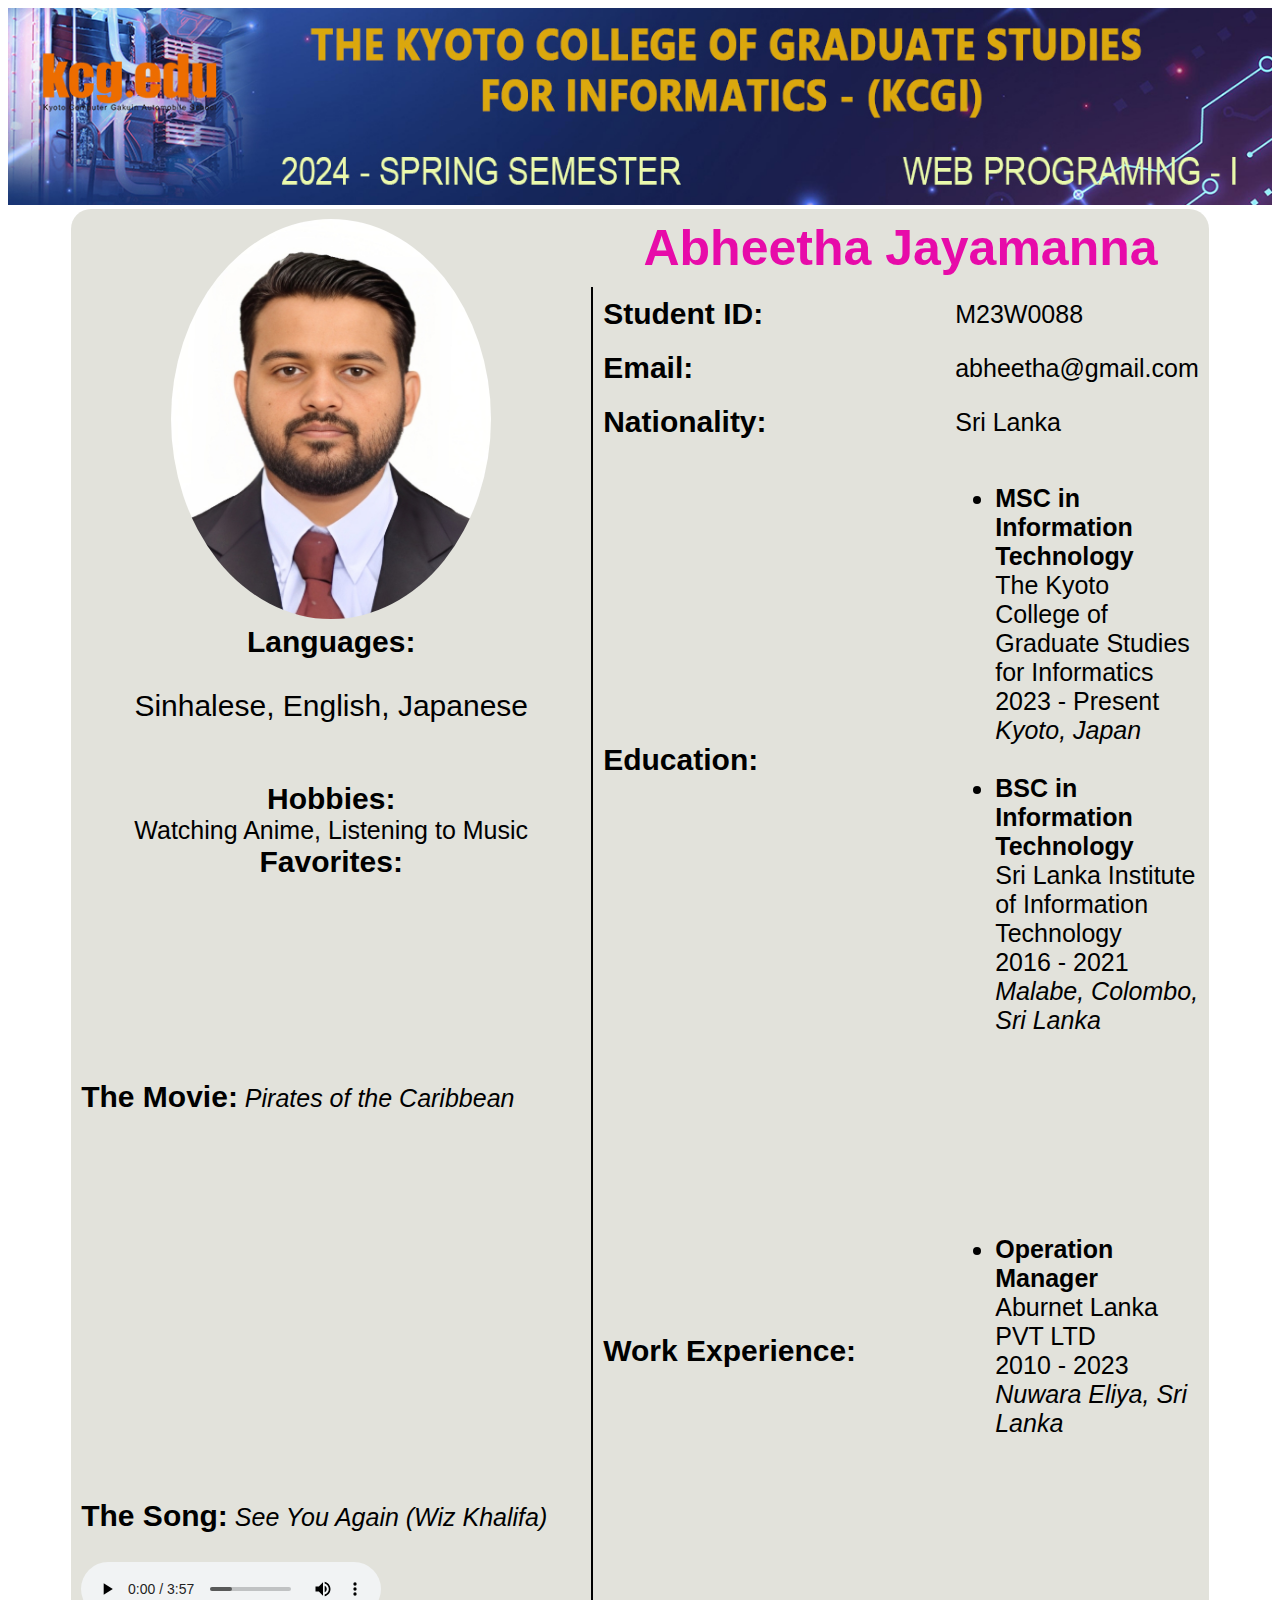
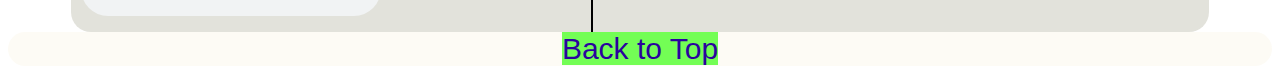
<file: details/abheetha.html>
<!DOCTYPE html>
<html><head>
<meta http-equiv="content-type" content="text/html; charset=UTF-8">
<meta name="description" content="Group Profile Webpage">
<meta name="author" content="Triple Sparkles">
<meta name="viewport" content="width=device-width, initial-scale=1.0">

<link rel="stylesheet" href="style.css">
</head>
<body>
<img class="a" src="img/HeaderImg.jpg" width="100%">
<br>
<!-- Student profile -->
<table id="student1" align="center" cellspacing="5px" cellpadding="10px">
	<tbody>
		<tr>
			<td rowspan="5" align="center" style="vertical-align:top" width="500px"> <img class="profile-img" src="../images/myimage3.jpg" width="320px" height="400px">
			<br>
			<b style="font-size:30px;">Languages:</b> <br> <p>Sinhalese, English, Japanese</p>
			<br>
			<b style="font-size:30px;">Hobbies:</b> <br> Watching Anime, Listening to Music
			<br>
			<b style="font-size:30px;">Favorites:</b></td>
			<th colspan="2" align="center">Abheetha Jayamanna</th>			
		</tr>		
		<tr>
			<td class="separator" align="left" width="400px"><b style="font-size:30px;">Student ID:</b></td>
			<td>M23W0088</td>
		</tr>
		<tr>
			<td class="separator" align="left" width="400px"><b style="font-size:30px;">Email:</b></td>
			<td>abheetha@gmail.com</td>
		</tr>
		<tr>
			<td class="separator" align="left" width="400px"><b style="font-size:30px;">Nationality:</b></td>
			<td>Sri Lanka</td>
		</tr>
		<tr>
			<td class="separator" align="left" width="400px"><b style="font-size:30px;">Education:</b></td>
			<td><ul><li><b>MSC in Information Technology</b><br>The Kyoto College of Graduate Studies for Informatics<br>2023 - Present<br><i><address>Kyoto, Japan</address></i></li><br><li><b>BSC in Information Technology</b><br>Sri Lanka Institute of Information Technology<br>2016 - 2021<br><address>Malabe, Colombo, Sri Lanka</address></li></ul></td>
		</tr>
		<tr>
			<td><b style="font-size:30px;">The Movie:</b><i> Pirates of the Caribbean</i><br><br>
			<iframe width="500px" height="350px" src="https://www.youtube.com/embed/naQr0uTrH_s" title="Pirates of the Caribbean: The Curse of the Black Pearl Official Trailer 1 (2003) HD" frameborder="0" allow="accelerometer; autoplay; clipboard-write; encrypted-media; gyroscope; picture-in-picture; web-share" referrerpolicy="strict-origin-when-cross-origin" allowfullscreen></iframe>
			<br>
			<b style="font-size:30px;">The Song:</b><i> See You Again (Wiz Khalifa)</i><br>
			<br>
			<audio controls="controls">
				<source src="src/Wiz Khalifa - See You Again.mp3">
			</audio>
			</td>
			<td class="separator" align="left" width="400px"><b style="font-size:30px;">Work Experience:</b></td>
			<td><ul><li><b>Operation Manager</b><br>Aburnet Lanka PVT LTD<br>2010 - 2023<br><address>Nuwara Eliya, Sri Lanka</address></li><br></ul></td>
		</tr>
	</tbody>
</table>
<nav align="center">
<a class="top" href="#top"> Back to Top </a><br>
</nav>
</body>
</html>
</file>
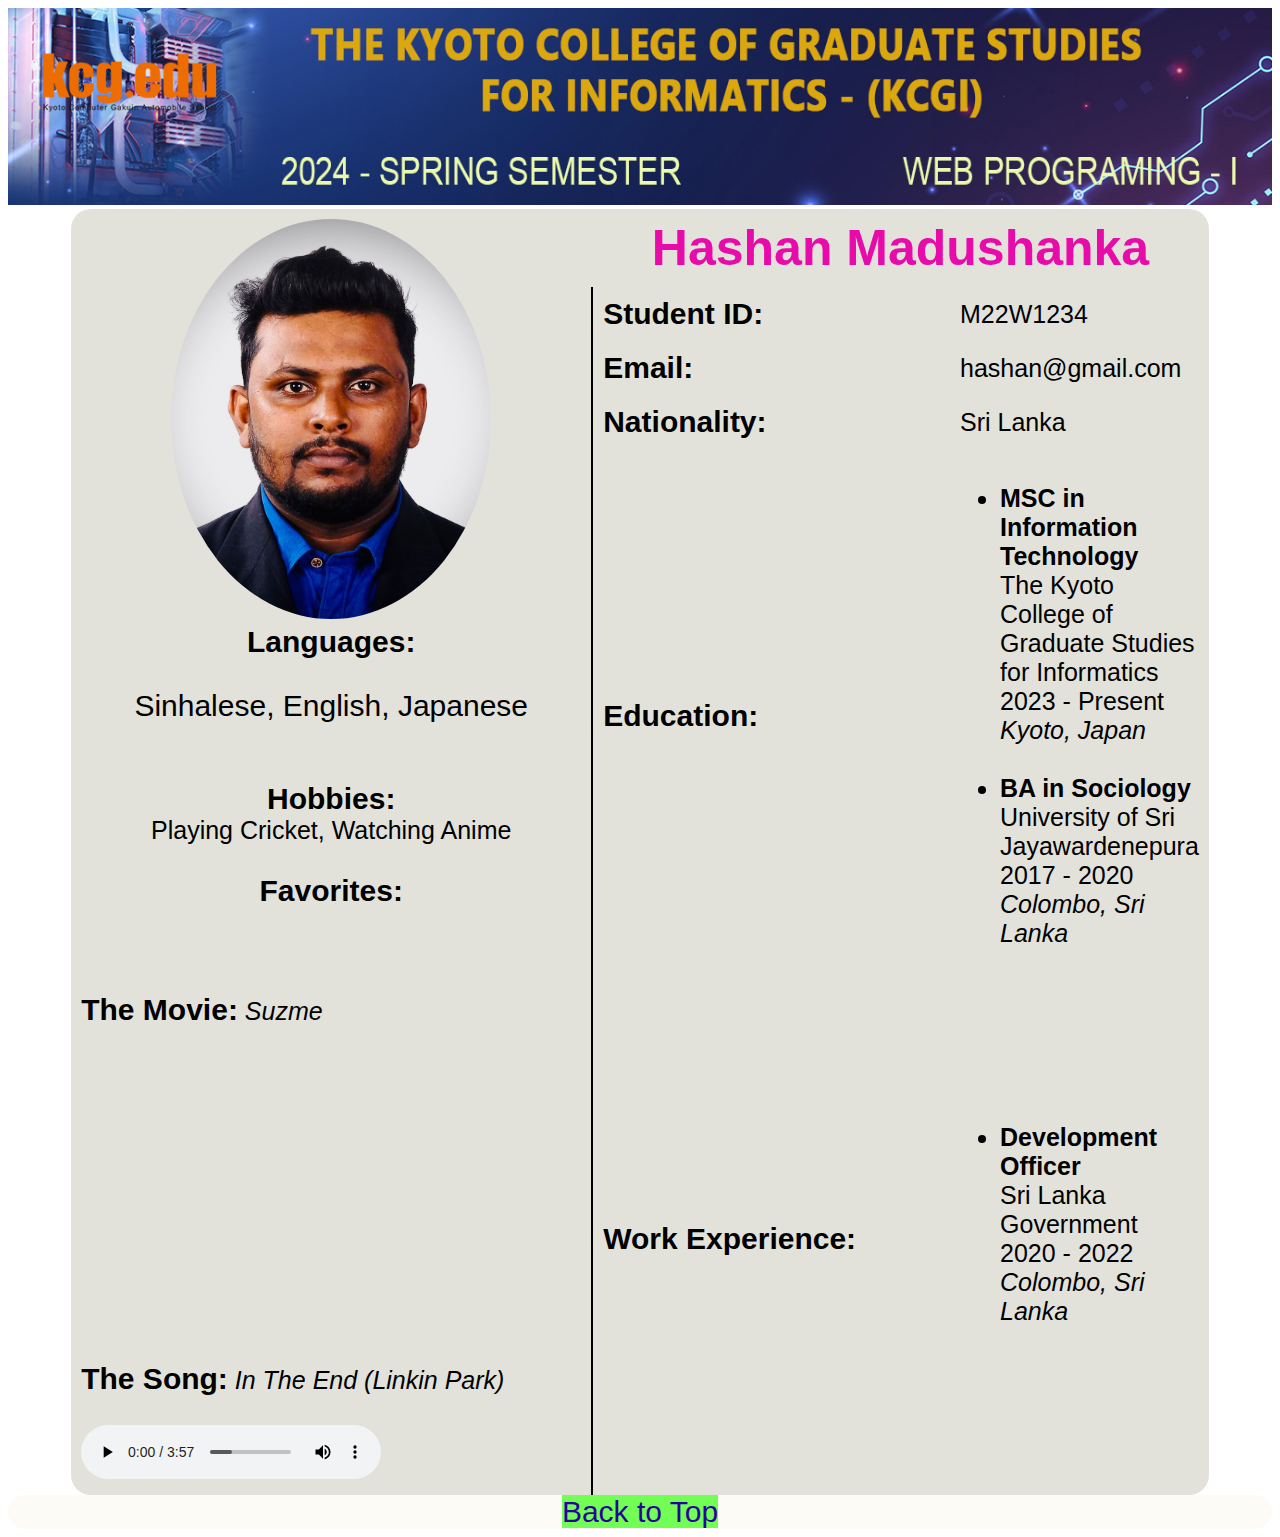
<file: details/hashan.html>
<!DOCTYPE html>
<html><head>
<meta http-equiv="content-type" content="text/html; charset=UTF-8">
<meta name="description" content="Group Profile Webpage">
<meta name="author" content="Triple Sparkles">
<meta name="viewport" content="width=device-width, initial-scale=1.0">

<link rel="stylesheet" href="style.css">
</head>
<body>
<img class="a" src="img/HeaderImg.jpg" width="100%">
<br>
<!-- Student profile -->
<table id="student1" align="center" cellspacing="5px" cellpadding="10px">
	<tbody>
		<tr>
			<td rowspan="5" align="center" style="vertical-align:top" width="500px"> <img class="profile-img" src="../images/myimage1.jpeg" width="320px" height="400px">
			<br>
			<b style="font-size:30px;">Languages:</b> <br> <p>Sinhalese, English, Japanese</p>
			<br>
			<b style="font-size:30px;">Hobbies:</b> <br> Playing Cricket, Watching Anime
			<br><br>
			<b style="font-size:30px;">Favorites:</b></td>
			<th colspan="2" align="center">Hashan Madushanka</th>			
		</tr>		
		<tr>
			<td class="separator" align="left" width="400px"><b style="font-size:30px;">Student ID:</b></td>
			<td>M22W1234</td>
		</tr>
		<tr>
			<td class="separator" align="left" width="400px"><b style="font-size:30px;">Email:</b></td>
			<td>hashan@gmail.com</td>
		</tr>
		<tr>
			<td class="separator" align="left" width="400px"><b style="font-size:30px;">Nationality:</b></td>
			<td>Sri Lanka</td>
		</tr>
		<tr>
			<td class="separator" align="left" width="400px"><b style="font-size:30px;">Education:</b></td>
			<td><ul><li><b>MSC in Information Technology</b><br>The Kyoto College of Graduate Studies for Informatics<br>2023 - Present<br><i><address>Kyoto, Japan</address></i></li><br><li><b>BA in Sociology</b><br>University of Sri Jayawardenepura<br>2017 - 2020<br><address>Colombo, Sri Lanka</address></li></ul></td>
		</tr>
		<tr>
			<td><b style="font-size:30px;">The Movie:</b><i> Suzme</i><br><br>
                <iframe width="500px" height="300px" src="https://www.youtube.com/embed/g0JMPkn7Wuo" title="Suzume | Official Trailer 1 | Netflix" frameborder="0" allow="accelerometer; autoplay; clipboard-write; encrypted-media; gyroscope; picture-in-picture; web-share" referrerpolicy="strict-origin-when-cross-origin" allowfullscreen></iframe>
			<br>
			<b style="font-size:30px;">The Song:</b><i> In The End (Linkin Park)</i><br>
			<br>
			<audio controls="controls">
				<source src="src/Wiz Khalifa - See You Again.mp3">
			</audio>
			</td>
			<td class="separator" align="left" width="400px"><b style="font-size:30px;">Work Experience:</b></td>
			<td><ul><li><b>Development Officer</b><br>Sri Lanka Government<br>2020 - 2022<br><address>Colombo, Sri Lanka</address></li><br></ul></td>
		</tr>
	</tbody>
</table>
<nav align="center">
<a class="top" href="#top"> Back to Top </a><br>
</nav>
</body>
</html>
</file>
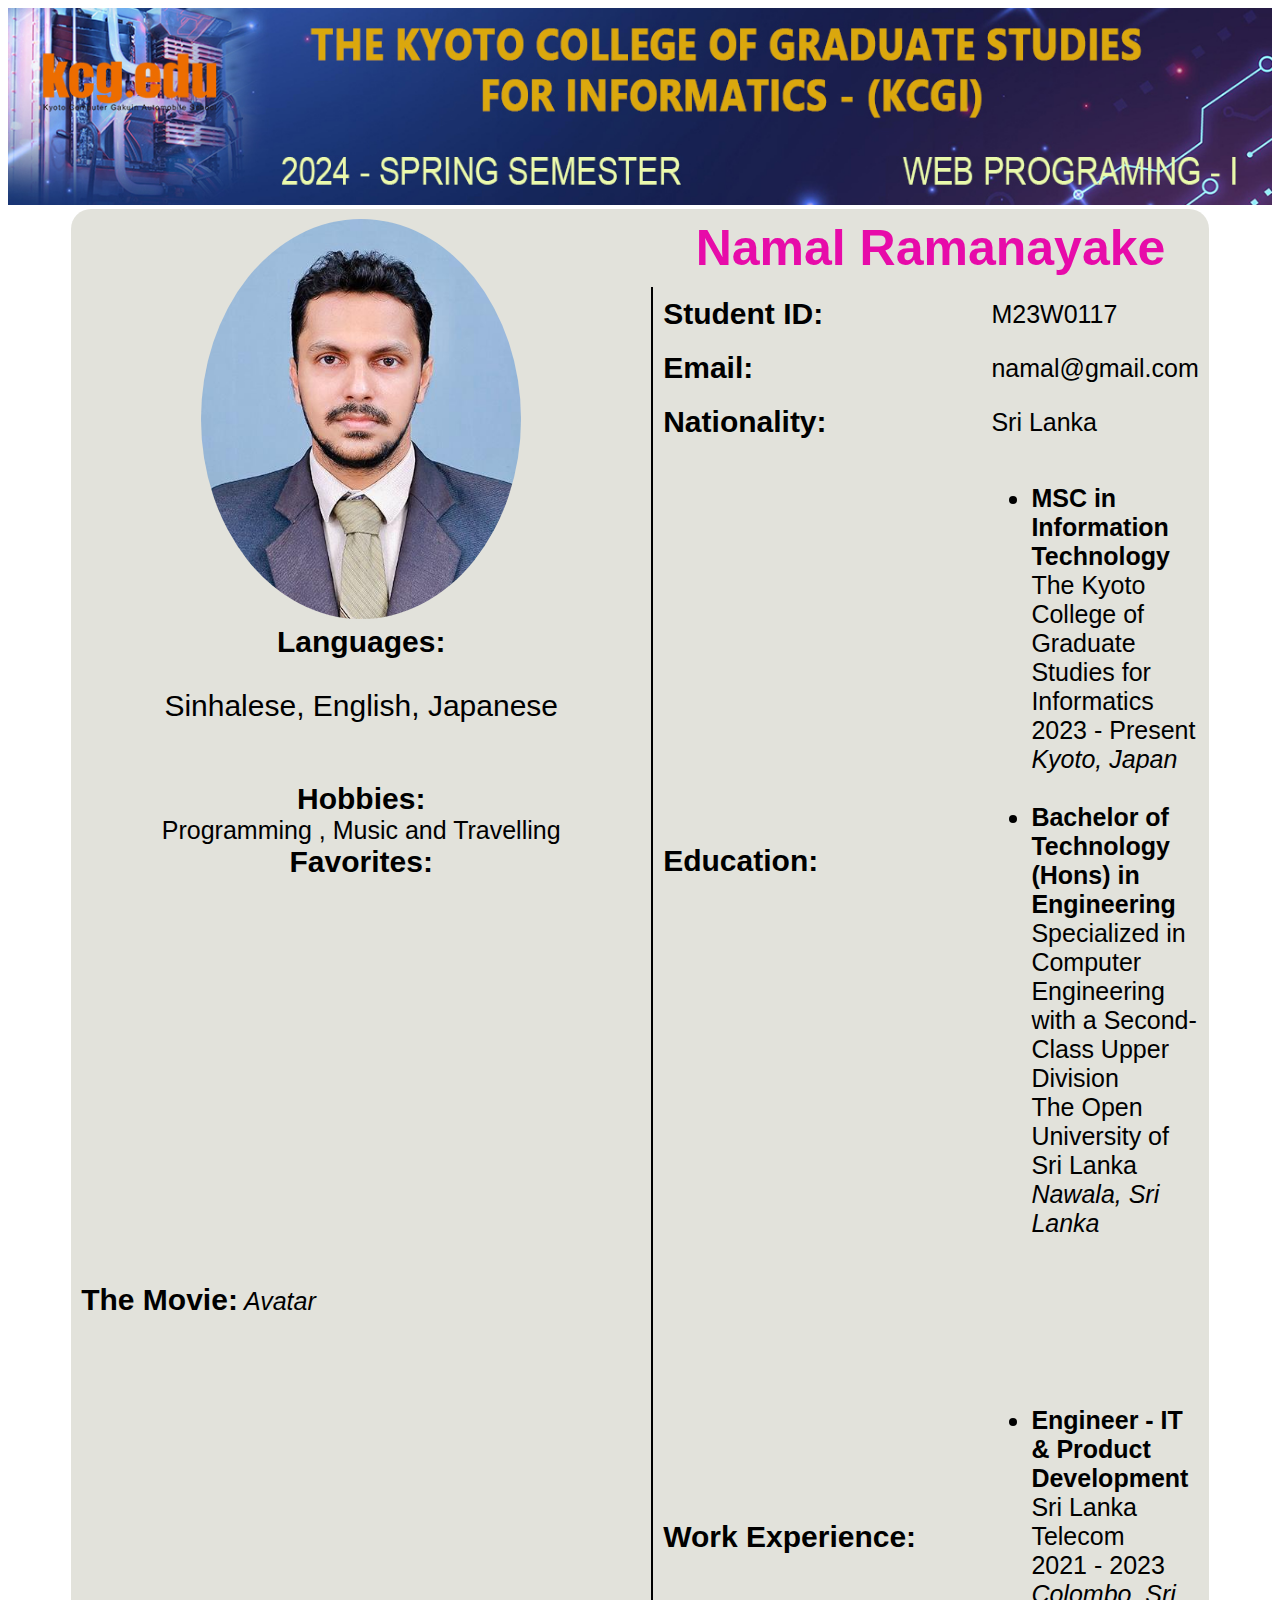
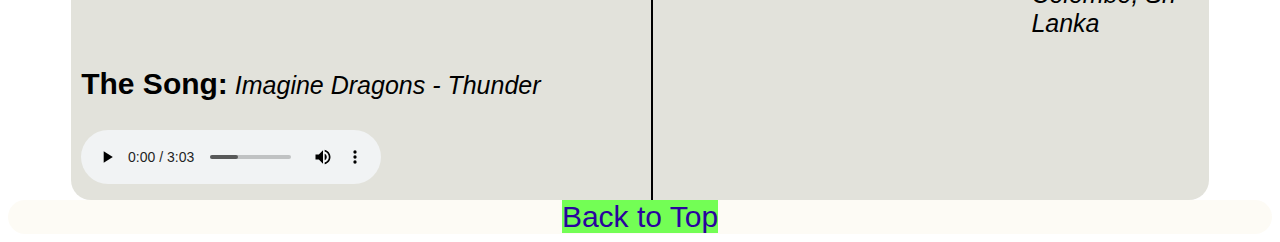
<file: details/namal.html>
<!DOCTYPE html>
<html>

<head>
    <meta http-equiv="content-type" content="text/html; charset=UTF-8">
    <meta name="description" content="Group Profile Webpage">
    <meta name="author" content="Triple Sparkles">
    <meta name="viewport" content="width=device-width, initial-scale=1.0">

    <link rel="stylesheet" href="style.css">
</head>

<body>
    <img class="a" src="img/HeaderImg.jpg" width="100%">
    <br>
    <!-- Student profile -->
    <table id="student1" align="center" cellspacing="5px" cellpadding="10px">
        <tbody>
            <tr>
                <td rowspan="5" align="center" style="vertical-align:top" width="500px"> <img class="profile-img"
                        src="../images/myimage.jpeg" width="320px" height="400px">
                    <br>
                    <b style="font-size:30px;">Languages:</b> <br>
                    <p>Sinhalese, English, Japanese</p>
                    <br>
                    <b style="font-size:30px;">Hobbies:</b> <br> Programming , Music and Travelling
                    <br>
                    <b style="font-size:30px;">Favorites:</b>
                </td>
                <th colspan="2" align="center">Namal Ramanayake</th>
            </tr>
            <tr>
                <td class="separator" align="left" width="400px"><b style="font-size:30px;">Student ID:</b></td>
                <td>M23W0117</td>
            </tr>
            <tr>
                <td class="separator" align="left" width="400px"><b style="font-size:30px;">Email:</b></td>
                <td>namal@gmail.com</td>
            </tr>
            <tr>
                <td class="separator" align="left" width="400px"><b style="font-size:30px;">Nationality:</b></td>
                <td>Sri Lanka</td>
            </tr>
            <tr>
                <td class="separator" align="left" width="400px"><b style="font-size:30px;">Education:</b></td>
                <td>
                    <ul>
                        <li><b>MSC in Information Technology</b><br>The Kyoto College of Graduate Studies for
                            Informatics<br>2023 - Present<br><i>
                                <address>Kyoto, Japan</address>
                            </i></li><br>
                        <li><b>Bachelor of Technology (Hons) in Engineering </b><br>Specialized in Computer Engineering
                            with a Second-Class Upper Division<br>
                            The Open University of Sri
                            Lanka<br>
                            <address>Nawala, Sri Lanka</address>
                        </li>
                    </ul>
                </td>
            </tr>
            <tr>
                <td><b style="font-size:30px;">The Movie:</b><i> Avatar</i><br><br>
                    <iframe width="560" height="315" src="https://www.youtube.com/embed/d9MyW72ELq0?si=jOZiA9VBSasF1HK1"
                        title="YouTube video player" frameborder="0"
                        allow="accelerometer; autoplay; clipboard-write; encrypted-media; gyroscope; picture-in-picture; web-share"
                        referrerpolicy="strict-origin-when-cross-origin" allowfullscreen></iframe>
                    <br>
                    <b style="font-size:30px;">The Song:</b><i> Imagine Dragons - Thunder</i><br>
                    <br>
                    <audio controls="controls">
                        <source src="src/Imagine Dragons - Thunder.mp3">
                </td>
                <td class="separator" align="left" width="400px"><b style="font-size:30px;">Work Experience:</b></td>
                <td>
                    <ul>
                        <li><b>Engineer - IT & Product Development </b><br>Sri Lanka Telecom<br>2021 - 2023<br>
                            <address>Colombo, Sri Lanka</address>
                        </li><br>
                    </ul>
                </td>
            </tr>
        </tbody>
    </table>
    <nav align="center">
        <a class="top" href="#top"> Back to Top </a><br>
    </nav>
</body>

</html>
</file>
<file: details/style.css>
h1  {
    font-family: Arial, Helvetica, sans-serif;
    font-size: 100px;
    color: #FAD8A8;
}

h2 {
    font-family: Arial, Helvetica, sans-serif;
    font-size: 40px;
    }
    
p, nav {
    font-family: Arial, Helvetica, sans-serif;
    font-size: 30px;
}

nav {
    background-color: rgba(245, 233, 205, 0.2);
    width: 100%;
    border-radius: 20px;
    }

table, td, th {
    border: 0px solid black;
    border-collapse: collapse;
}

th {
    font-family: Arial, Helvetica, sans-serif;
    font-size: 50px;
    color: #e70ba9;
    border-radius: 20px;
}

td {
    font-family: Arial, Helvetica, sans-serif;
    font-size: 25px;
    }

td.separator {
    border-left: 2px solid black;
    border-collapse: collapse;
}

table {
    width: 90%;
    background-color: rgba(183, 183, 164, 0.4);
    border-radius: 20px;
}

img.separator {
    display: block;
    margin: 0;
}

img.profile-img {
    border-radius: 50%;
}
            
html { 
    background-size: cover;
}

.top{
    text-decoration: none;
    color: #2a039e;
    background-color: rgba(43, 255, 0, 0.653);
}
</file>
